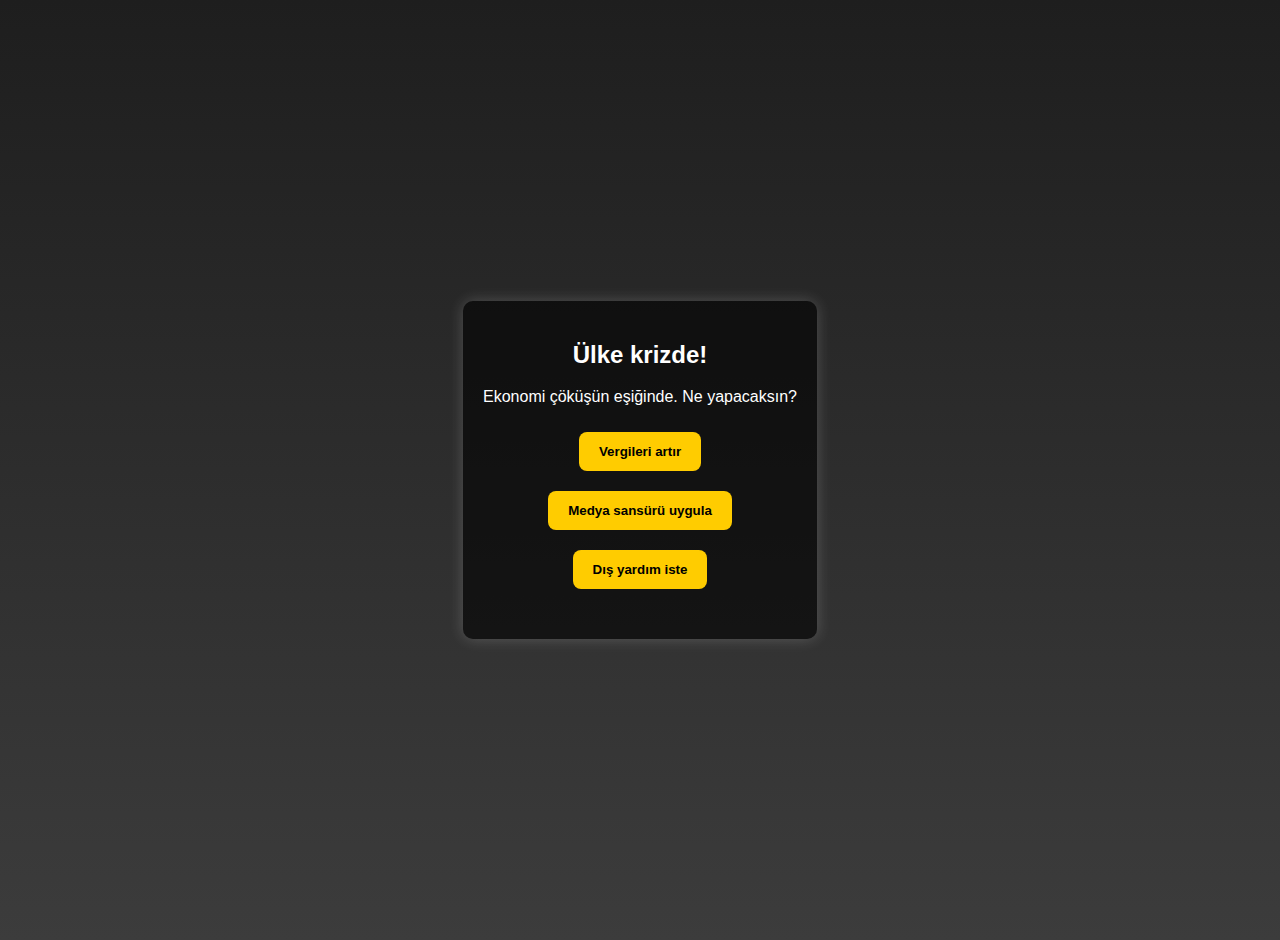
<file: diktator.html>
<!DOCTYPE html>
<html lang="tr">
<head>
  <meta charset="UTF-8">
  <meta name="viewport" content="width=device-width, initial-scale=1.0">
  <title>Diktatör Oyunu</title>
  <style>
    body {
      font-family: 'Segoe UI', sans-serif;
      background: linear-gradient(to bottom, #1e1e1e, #3c3c3c);
      color: white;
      margin: 0;
      padding: 20px;
      display: flex;
      flex-direction: column;
      align-items: center;
      justify-content: center;
      height: 100vh;
      text-align: center;
    }
    #game {
      max-width: 500px;
      padding: 20px;
      background-color: rgba(0, 0, 0, 0.6);
      border-radius: 10px;
      box-shadow: 0 0 15px rgba(255, 255, 255, 0.2);
    }
    button {
      background-color: #ffcc00;
      color: black;
      border: none;
      padding: 12px 20px;
      margin: 10px 0;
      border-radius: 8px;
      cursor: pointer;
      font-weight: bold;
    }
    #result {
      margin-top: 20px;
      font-size: 1.1em;
      color: #80ff80;
    }
  </style>
</head>
<body>
  <div id="game">
    <h2>Ülke krizde!</h2>
    <p>Ekonomi çöküşün eşiğinde. Ne yapacaksın?</p>
    <button onclick="choose('vergiler')">Vergileri artır</button><br>
    <button onclick="choose('sansur')">Medya sansürü uygula</button><br>
    <button onclick="choose('disyardim')">Dış yardım iste</button>
    <div id="result"></div>
  </div>

  <script>
    let support = 50;
    let fear = 50;
    let strategy = 50;

    function choose(option) {
      let result = document.getElementById("result");

      if (option === "vergiler") {
        support -= 10;
        strategy += 15;
        result.innerHTML = "Halk isyan etti ama bütçe düzeldi.";
      } else if (option === "sansur") {
        fear += 20;
        support -= 5;
        result.innerHTML = "Halk korktu, muhalefet sustu.";
      } else if (option === "disyardim") {
        support += 10;
        strategy -= 5;
        result.innerHTML = "Halk umutlandı ama itibar zedelendi.";
      }

      result.innerHTML += `<br><br><strong>Destek:</strong> ${support} | <strong>Korku:</strong> ${fear} | <strong>Zeka:</strong> ${strategy}`;
    }
  </script>
</body>
</html>
</file>
